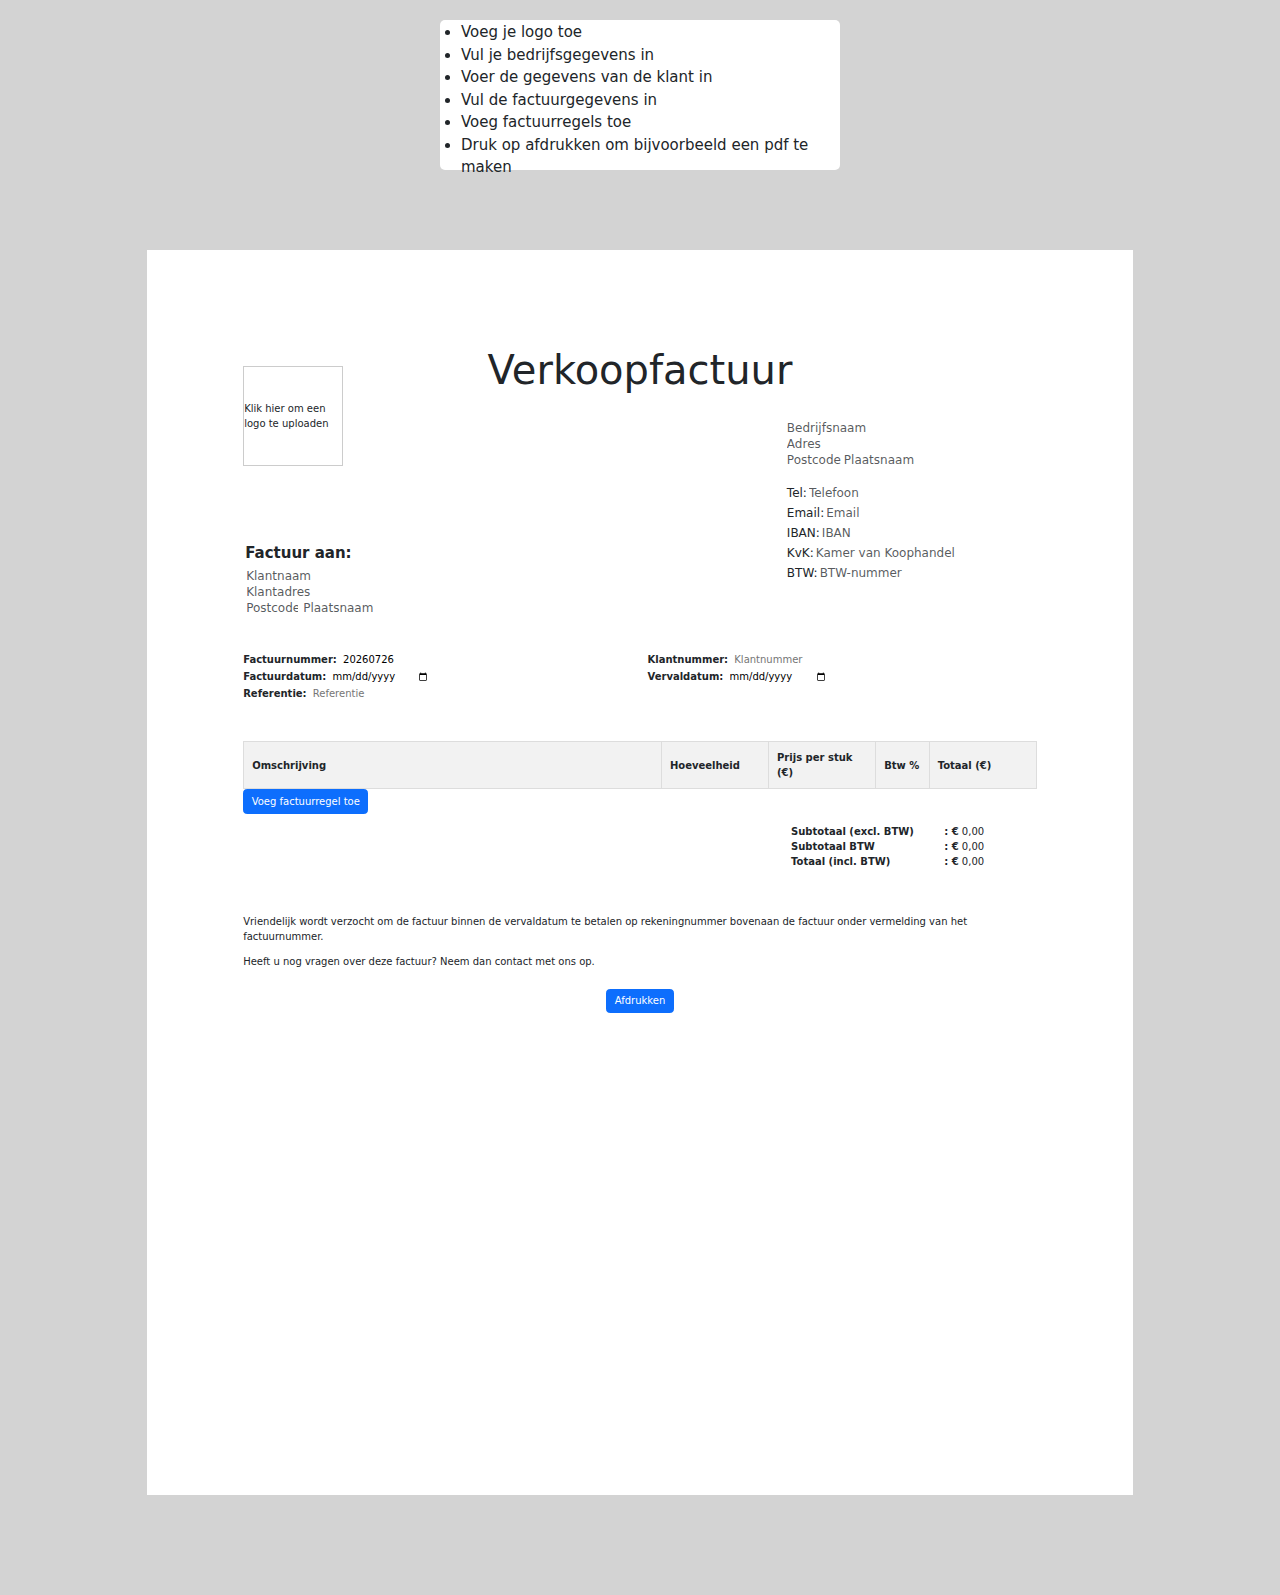
<file: index.html>
<!DOCTYPE html>
<html lang="en">
<head>
    <meta charset="UTF-8">
    <meta name="viewport" content="width=device-width, initial-scale=1.0">
    <title>Sales Invoice Generator</title>
    <link href="https://cdn.jsdelivr.net/npm/bootstrap@5.3.3/dist/css/bootstrap.min.css" rel="stylesheet" integrity="sha384-QWTKZyjpPEjISv5WaRU9OFeRpok6YctnYmDr5pNlyT2bRjXh0JMhjY6hW+ALEwIH" crossorigin="anonymous">
    <link rel="stylesheet" href="https://cdnjs.cloudflare.com/ajax/libs/font-awesome/6.0.0-beta3/css/all.min.css">
    <link rel="stylesheet" href="style.css">
</head>
<body>
    <div id="top">
        <div class="instructions">
            <ul>
                <li>Voeg je logo toe</li>
                <li>Vul je bedrijfsgegevens in</li>
                <li>Voer de gegevens van de klant in</li>
                <li>Vul de factuurgegevens in</li>
                <li>Voeg factuurregels toe </li>
                <li>Druk op afdrukken om bijvoorbeeld een pdf te maken </li>
            </ul>
        </div>
    </div>
    <div id="content">
        <section class="invoiceHeader">

            <div class="float-start logo" id="logo">
                <div id="logoContainer">Klik hier om een logo te uploaden</div>
    
                <!-- Popup Modal -->
                <div id="popup" class="popup">
                    <div class="popupContent">
                        <span id="closePopup" class="close">&times;</span>
                        <input type="file" id="logoInput" accept=".jpeg, .jpg, .png">
                    </div>
                </div>
            </div>        
            <div class="invoiceHeaderText text-center">
                <h1>Verkoopfactuur</h1>
            </div>         
            <div class="invoiceHeaderInput float-end">
                <div class="invoiceHeaderRow">
                    <input type="text" class="inputHeader form-control" name="bedrijfsnaam" id="inputBedrijfsnaam" maxlength="150" placeholder="Bedrijfsnaam" />
                </div> 
                <div class="invoiceHeaderRow">
                    <input type="text" class="inputHeader form-control" name="adres" id="inputAdres" maxlength="100" placeholder="Adres" />
                </div>
                <div class="invoiceHeaderRow d-flex">
                    <input type="text" class="inputHeader form-control" name="postcode" id="inputPostcode" maxlength="7" placeholder="Postcode" />
                    <input type="text" class="inputHeader form-control" name="plaatsnaam" id="inputPlaatsnaam" maxlength="100" placeholder="Plaatsnaam" />
                </div>
                <br>
                <div class="invoiceHeaderRow d-flex">
                    <label for="inputTelefoon" class="labelHeader" id="labelTelefoon">Tel:</label>
                    <input type="text" class="inputHeader form-control" name="telefoon" id="inputTelefoon" maxlength="15" placeholder="Telefoon" />
                </div>
                <div class="invoiceHeaderRow d-flex">
                    <label for="inputEmail" class="labelHeader" id="labelEmail">Email:</label>
                    <input type="text" class="inputHeader form-control" name="email" id="inputEmail" maxlength="100" placeholder="Email" />
                </div>
                <div class="invoiceHeaderRow d-flex">
                    <label for="inputIban" class="labelHeader" id="labelIban">IBAN:</label>
                    <input type="text" class="inputHeader form-control" name="iban" id="inputIban" maxlength="34" placeholder="IBAN" />
                </div>
                <div class="invoiceHeaderRow d-flex">
                    <label for="inputKvK" class="labelHeader" id="labelKvK">KvK:</label>
                    <input type="text" class="inputHeader form-control" name="kvk" id="inputKvK" maxlength="8" placeholder="Kamer van Koophandel" />
                </div>
                <div class="invoiceHeaderRow d-flex">
                    <label for="inputBTW" class="labelHeader" id="labelBTW">BTW:</label>
                    <input type="text" class="inputHeader form-control" name="btw" id="inputBTW" maxlength="12" placeholder="BTW-nummer">
                </div>
            </div>            
        </section> 
        <section class="invoiceBody"> 
            <div class="invoiceTo">
                <h4><strong>Factuur aan:</strong></h4>
                <div class="invoiceToRow row">
                    <input type="text" class="inputInvoiceTo form-control" name="klantnaam" id="inputKlantnaam" maxlength="150" placeholder="Klantnaam" />
                </div> 
                <div class="invoiceToRow row">
                    <input type="text" class="inputInvoiceTo form-control" name="klantAdres" id="inputKlantAdres" maxlength="100" placeholder="Klantadres" />
                </div>
                <div class="invoiceToRow col d-flex justify-content-center align-items-center">
                    <input type="text" class="inputInvoiceTo form-control" name="klantPostcode" id="inputKlantPostcode" maxlength="7" placeholder="Postcode" />
                    <input type="text" class="inputInvoiceTo form-control" name="klantPlaatsnaam" id="inputKlantPlaatsnaam" maxlength="100" placeholder="Plaatsnaam" />
                </div>
            </div> 
            <br>
            <div invoiceMetaData class="invoiceMetaData">
                <div class="row">
                    <div class="col">
                        <label for="inputFactuurnummer" id="labelFactuurnummer"><strong>Factuurnummer:</strong></label>
                        <input type="text" class="inputInvoiceMetaData" name="factuurnummer" id="inputFactuurnummer" maxlength="25" placeholder="Factuurnummer" value=""/>            
                    </div>
                    <div class="col">
                        <label for="inputKlantnummer" id="labelKlantnummer"><strong>Klantnummer:</strong></label>
                        <input type="text" class="inputInvoiceMetaData" name="klantnummer" id="inputKlantnummer" maxlength="25" placeholder="Klantnummer"/>
                    </div>                    
                </div>
                <div class="row">
                    <div class="col">
                        <label for="inputFactuurdatum" id="labelFactuurdatum"><strong>Factuurdatum:</strong></label>
                        <input type="date" class="inputInvoiceMetaData" name="factuurdatum" id="inputFactuurdatum" placeholder="Factuurdatum"/>
                    </div>
                    <div class="col">
                        <label for="inputVervaldatum" id="labelVervaldatum"><strong>Vervaldatum:</strong></label>
                        <input type="date" class="inputInvoiceMetaData" name="vervaldatum" id="inputVervaldatum" placeholder="Vervaldatum"/>
                    </div>                
                </div>
                <div class="row">
                    <div class="col">
                        <label for="inputReference" id="labelReference"><strong>Referentie:</strong></label>
                        <input type="text" class="inputInvoiceMetaData" name="reference" id="inputReference" maxlength="30" placeholder="Referentie"/>
                    </div>
                    <div class="col">
                    </div>                
                </div>
            </div>
            
            <div>
                <table class="invoiceTable"> 
                    <thead> 
                        <tr> 
                            <th class="invoiceDescription">Omschrijving</th> 
                            <th class="invoiceQuantity">Hoeveelheid</th> 
                            <th class="invoiceUnitPrice">Prijs per stuk (€)</th>
                            <th class="invoiceVat">Btw %</th> 
                            <th class="invoiceTotal">Totaal (€)</th>
                        </tr> 
                    </thead> 
                    <tbody id="invoiceTableBody"> 
                    </tbody> 
                </table> 
                <button type="button" class="btn btn-primary" id="addRowButton">Voeg factuurregel toe</button>
            </div>        
    
            <div class="totals float-end">
                <div class="total">
                    <span class="totalSpan"><strong>Subtotaal (excl. BTW)</strong></span>
                    <span><strong>: &euro;</strong></span>
                    <span id="subTotalSpan" class="totalValueSpan">0,00</span>                  
                </div> 
                <div class="total" id="vatRow">
                    <span class="totalSpan"><strong>Subtotaal BTW</strong></span>
                    <span><strong>: &euro;</strong></span>
                    <span id="vatTotalSpan" class="totalValueSpan">0,00</span> 
                </div>               
                <div class="total" id="vat21Row">
                    <span class="totalSpan"><strong>Subtotaal 21% BTW </strong></span>
                    <span><strong>: &euro;</strong></span>    
                    <span id="vat21TotalSpan" class="totalValueSpan">0,00</span>
                </div>
                <div class="total" id="vat9Row">                   
                    <span class="totalSpan"><strong>Subtotaal 9% BTW</strong></span>
                    <span><strong>: &euro;</strong></span>
                    <span id="vat9TotalSpan" class="totalValueSpan">0,00</span>
                </div>
                <div class="total" id="vat0Row">
                    <span class="totalSpan"><strong>Subtotaal 0% BTW</strong></span>
                    <span><strong>: &euro;</strong></span>
                    <span id="vat0TotalSpan" class="totalValueSpan">0,00</span>
                </div>
                <div class="total">
                    <span class="totalSpan"><strong>Totaal (incl. BTW)</strong></span> 
                    <span><strong>: &euro;</strong></span>
                    <span id="totalInclVatSpan" class="totalValueSpan">0,00</span>
                </div>
            </div> 
    
            <div class="invoiceEnclosure">
                <p>
                    Vriendelijk wordt verzocht om de factuur binnen de vervaldatum te betalen op rekeningnummer bovenaan de factuur onder vermelding van het factuurnummer.
                </p>
                <p>
                    Heeft u nog vragen over deze factuur? Neem dan contact met ons op.
                </p>
            </div>
    
        </section> 
        <section class="invoiceFooter text-center"> 
            <button id="printButton" class="btn btn-primary">Afdrukken</button>
        </section>
    </div>
    <div id="bottom">
    </div>
    <script src="https://cdn.jsdelivr.net/npm/bootstrap@5.3.3/dist/js/bootstrap.bundle.min.js" integrity="sha384-YvpcrYf0tY3lHB60NNkmXc5s9fDVZLESaAA55NDzOxhy9GkcIdslK1eN7N6jIeHz" crossorigin="anonymous"></script>
    <script src="script.js" type="text/javascript" lang="js"></script>
</body>
</html>
</file>
<file: style.css>
html { 
    font-family: Arial, sans-serif;
    font-size: 10px; 
    margin: 0; 
    padding: 0;
    background-color: lightgrey;
    display: flex;
    justify-content: center;
    align-items: center;
    /* overflow: hidden; */
}

#top {
    /* width: 210mm; */
    height: 250px;
    width: 100%;
    background-color: lightgrey;
    display: flex;   
    justify-content: center;
}

.instructions {
    background-color: white;
    font-size: 1.5em;
    padding: 1px;
    margin-top: 20px;
    border-radius: 5px;
    height: 150px;
    width: 400px;
}

#bottom {
    /* width: 210mm; */
    height: 100px;
    background-color: lightgrey;
}

#content {
    margin: 2.54cm;
    /* margin: 90px; */
    padding: 0;
    min-width: 210mm;
    max-width: 210mm;
    min-height: 278.5mm;
    max-height: 278.5mm;
    background-color: white;
    box-sizing: border-box;
    /* overflow: hidden; */
}

h1 {
    font-size: 4em;
}

h4 {
    padding-left: 2px;
}

.invoiceHeader, .invoiceBody, .invoiceFooter { 
    margin-bottom: 20px; 
} 

.invoiceHeader {
    margin-bottom: 150px;
}

.invoiceHeaderInput {
    margin-top: 20px;
}

.invoiceHeaderRow {
    margin: 0;
    padding: 0;
    width: 250px;
}

#logoContainer {
    margin-top: 20px;
    width: 100px;
    height: 100px;
    border: 1px solid #ccc;
    display: flex;
    justify-content: center;
    align-items: center;
    cursor: pointer;
}

#logoContainer img {
    max-width: 100%;
    max-height: 100%;
}

/* Popup styling */
.popup {
    display: none; 
    position: fixed; 
    z-index: 1; 
    left: 0;
    top: 0;
    width: 100%;
    height: 100%;
    overflow: auto; 
    background-color: rgb(0,0,0); 
    background-color: rgba(0,0,0,0.4); 
    padding-top: 60px;
}

.popupContent {
    background-color: #fefefe;
    margin: 5% auto; 
    padding: 20px;
    border: 1px solid #888;
    width: 80%; 
}

.close {
    color: #aaa;
    float: right;
    font-size: 28px;
    font-weight: bold;
}

.close:hover, .close:focus {
    color: black;
    text-decoration: none;
    cursor: pointer;
}
/* End popup styling */

.invoiceHeaderText {
    margin-right: 100px;
}

label.labelHeader {
    font-family: inherit;
    font-size: 1.2em;
    border: 0px;
    text-align: left;
    margin: 0;
    padding: 0;
    margin-top: 2px;
    margin-right: 2px;
}

input.inputHeader {
    font-family: inherit;
    font-size: 1.2em;
    border: 0px;
    cursor: pointer;
    text-align: left;
    margin: 0;
    padding: 0;
    margin-top: 2px;
    line-height: 0;
}

input#inputPostcode {
    width: 55px;
    margin-right: 2px;
}

input.inputInvoiceTo {
    font-family: inherit;
    font-size: 1.2em;
    border: 0px;
    cursor: pointer;
    margin: 0;
    padding: 0;
    margin-top: 2px;
    padding-left: 3px;
    line-height: 0;
}

.invoiceToRow {
    margin-left: 0;
    margin-right: 0;
}

input#inputKlantPostcode {
    width: 55px;
    /* margin-left: -7px; */
    margin-right: 2px;
}

.invoiceMetaData {
    margin-top: 20px;
    margin-bottom: 40px;
}

input.inputInvoiceMetaData {
    font-family: inherit;
    font-size: 1em;
    border: 0px;
    cursor: pointer;
    margin: 0;
    padding: 0;
    margin-top: 2px;
    padding-left: 3px;
}

input#inputFactuurnummer {
    width: 250px;
}

input#inputKlantnummer {
    width: 250px;
}

input#inputReference {
    width: 250px;
}

.invoiceTable { 
    width: 100%;
    /* border-collapse: collapse; */
} 

.invoiceTable th { 
    background-color: #f2f2f2; 
    border: 1px solid #ddd; 
    padding: 8px; 
} 

.invoiceTable td { 
    border: 1px solid #ddd; 
} 

.invoiceDescription {
    width: 390px;
}

.invoiceDescriptionInput {
    font: inherit;
    width: 390px;
    padding: 0;
    margin: 0;
}

.invoiceQuantity {
    width: 100px;
}

.invoiceQuantityInput {
    font: inherit;
    width: 100px;
}

.invoiceUnitPrice {
    width: 100px;
}

.invoiceUnitPriceInput {
    font: inherit;
    width: 100px;
}

.invoiceVat {
    width: 50px;
}

.invoiceVatInput {
    font: inherit;
    width: 50px;
}

.invoiceTotal {
    width: 100px;
}

.totals {
    margin-top: 10px;
}

.total {
    display: block; 
    margin: 0;
    padding: 0; 
    text-align: left;
    margin-right: 10px;
}

.totalSpan {
    min-width: 150px;
    display: inline-block;
}

.totalValueSpan {
    display: inline-block;
    min-width: 65px;
}

#vat21Row, #vat9Row, #vat0Row {
    display: none;
}

.staticVatValue {
    display: none;
}

.invoiceEnclosure {
    margin-top: 100px;
}

input:hover {
    background-color: #f2f2f2;
}

@page {
    /* size: 210mm 297mm; Breedte x Hoogte voor A4-formaat  */
    /* margin: 10mm; Optionele marge */
    /* size: A4;
    margin: 25px; */
  }

@media print { 
    /* Verberg elementen die niet nodig zijn tijdens het afdrukken */ 
    #addRowButton, .deleteRowButton, .actionButton, #printButton, #top, #bottom { 
        display: none; 
    }

    .printNoBorder {
        border: none;
    }

    th.invoiceDescription {
        min-width: 390px;
    }
    
    th.invoiceQuantity {
        min-width: 100px;
    }
    
    th.invoiceUnitPrice {
        min-width: 100px;
    }

    th.invoiceVat {
        min-width: 50px;
    }
    
    th.invoiceTotal {
        min-width: 100px;
    }

    .totalSpan {
        min-width: 150px;
    }
}
</file>
